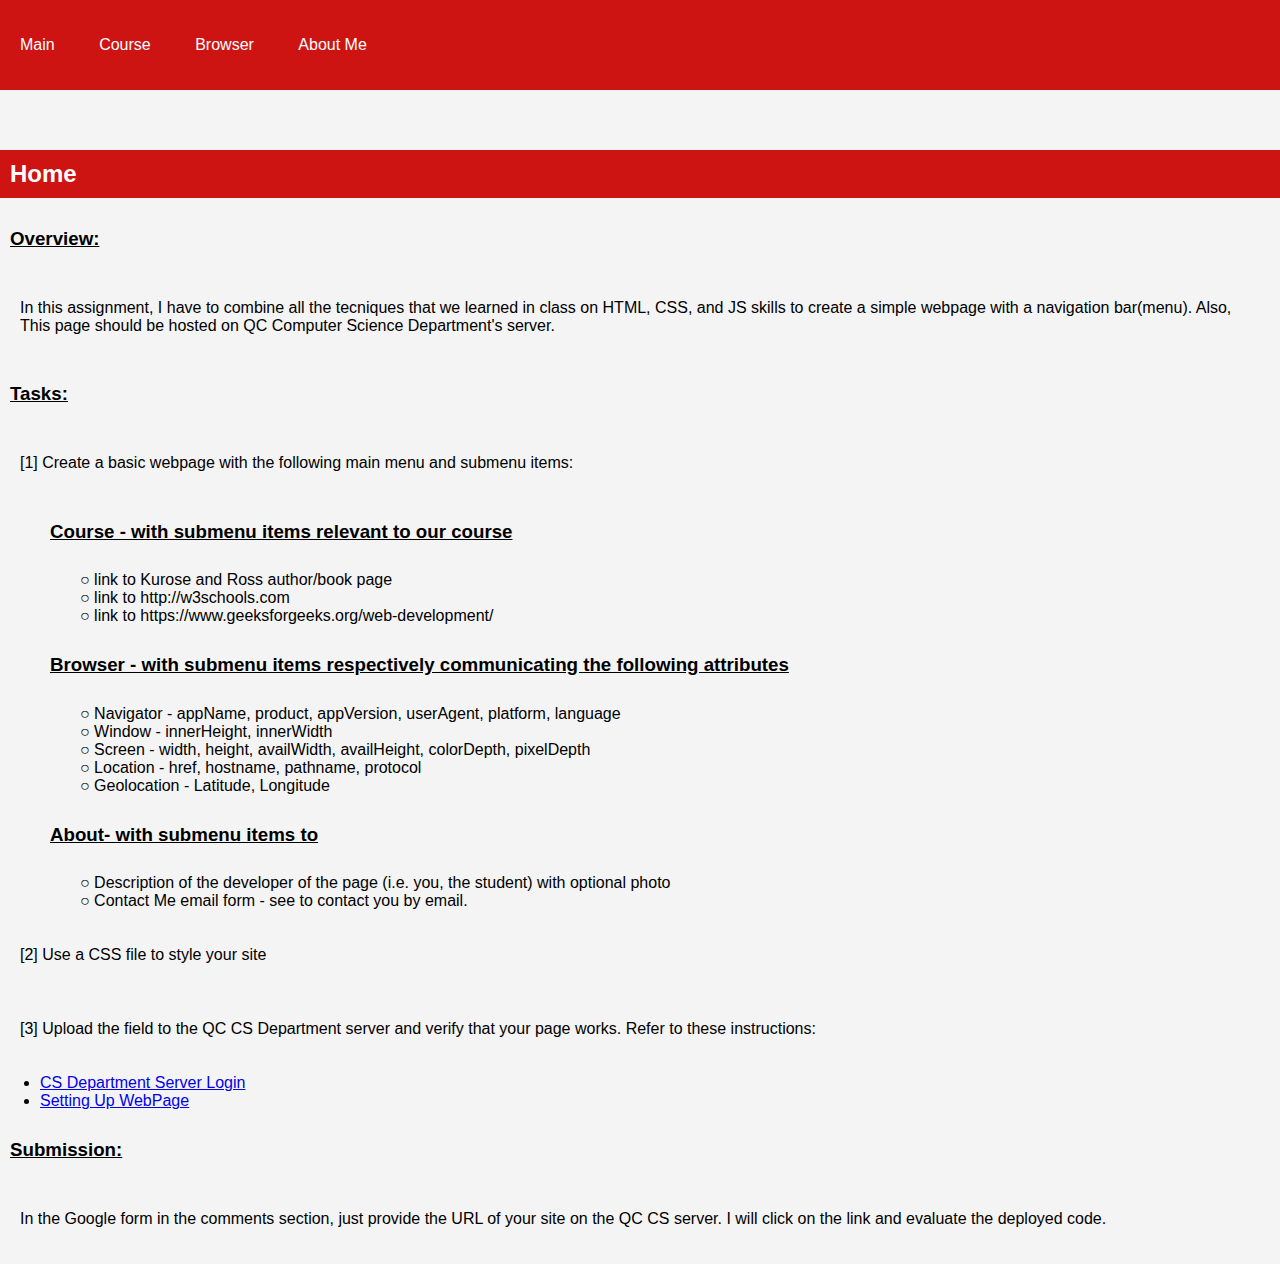
<file: home.html>
<!DOCTYPE html>
<html lang="en">

<head>
    <meta charset="UTF-8">
    <meta name="viewport" content="width=device-width, initial-scale=1.0">
    <title>About</title>
    <link rel="stylesheet" href="styles.css">

</head>


<body>
    <nav>
        <ul>

            <li><a href="index.html">Main</a></li>
    
            <li><a href="#">Course</a>
                <ul>
                    <li><a href="https://gaia.cs.umass.edu/kurose_ross/eighth.php ">Kurose and Ross Book</a></li>
                    <li><a href="http://w3schools.com">W3Schools</a></li>
                    <li><a href="https://www.geeksforgeeks.org/web-development/">GeeksforGeeks</a></li>
                </ul>
            </li>
            <li><a href="#">Browser</a>
                <ul>
                    <li><a href="#" onclick="showNavigator()">Navigator</a></li>
                    <li><a href="#" onclick="showWindow()">Window</a></li>
                    <li><a href="#" onclick="showScreen()">Screen</a></li>
                    <li><a href="#" onclick="showLocation()">Location</a></li>
                    <li><a href="#" onclick="showGeolocation()">Geolocation</a></li>
                </ul>
            </li>
            <li><a href="#">About Me</a>
                <ul>
                    <li><a href="about.html">About Me</a></li>
                    <li><a href="contact.html">Contact Me</a></li>
                </ul>
            </li>
        </ul>
    </nav>

    <div id="info"></div>
<!-- about me -->
    <h2> Home </h2>
        <h3> Overview: </h3>
        <p> In this assignment, I have to combine all the tecniques that we learned in  class on HTML, CSS, and JS skills to create a simple
         webpage with a navigation bar(menu). Also, This page should be hosted on QC Computer Science Department's server.</p>
         <h3> Tasks:</h3>
         <p> [1] Create a basic webpage with the following main menu and submenu items:</p>
         <ul> 
             <h3> Course - with submenu items relevant to our course </h3>
             <ul> ○ link to Kurose and Ross author/book page<br>
                  ○ link to http://w3schools.com<br>
                  ○ link to https://www.geeksforgeeks.org/web-development/<br>
             </ul>
             <h3> Browser - with submenu items respectively communicating the following attributes </h3>
                <ul> ○ Navigator - appName, product, appVersion, userAgent, platform, language<br>
                 ○ Window - innerHeight, innerWidth<br>
                 ○ Screen - width, height, availWidth, availHeight, colorDepth, pixelDepth<br>
                 ○ Location - href, hostname, pathname, protocol<br>
                 ○ Geolocation - Latitude, Longitude<br>
             </ul>
             <h3> About- with submenu items to </h3>
             <ul>
                 ○ Description of the developer of the page (i.e. you, the student) with optional photo<br>
                 ○ Contact Me email form - see to contact you by email.<br>
             </ul>
         </ul>
         <p> [2] Use a CSS file to style your site</p>
         <p>[3] Upload the field to the QC CS Department server and verify that your page works. Refer to these instructions:</p>
            <ul>  
                 <li><a href="https://venus.cs.qc.cuny.edu/~xiuyi/linux_login.html"> CS Department Server Login</a></li>
                 <li><a href="https://venus.cs.qc.cuny.edu/~xiuyi/webpage_setup.html">Setting Up WebPage</a></li>
            </ul>
    <h3> Submission: </h3>
         <p> In the Google form in the comments section, just provide the URL of your site on the QC CS server. I will click on the link
            and evaluate the deployed code.</p>

</body>
</html>
</file>
<file: styles.css>
body {
    font-family: Arial, sans-serif;
    margin: 0;
    padding: 0;
    background-color: #f4f4f4;
}

nav {
    background: #ce1313;
    color: #fff;
    padding: 10px 0;
}

nav ul {
    list-style: none;
    padding: 0;
}

nav ul li {
    display: inline-block;
    position: relative;
}

nav ul li a {
    color: #fff;
    padding: 10px 20px;
    text-decoration: none;
    display: block;
}

nav ul li ul {
    display: none;
    position: absolute;
    background: #ce1313;
    top: 100%;
    left: 0;
}

nav ul li:hover ul {
    display: block;
}

nav ul li ul li {
    display: block;
}

nav ul li ul li a {
    padding: 10px;
}


#info {
    padding: 20px;
}

h1,h3
{
    padding:10px 10px;
    text-decoration: underline;

}

h2
{
    background: #ce1313;
    color: #fff;
    padding: 10px 10px;   
}

p
{
    padding: 20px 20px; 
     
}

contact-form 
{
    border: 2px solid purple;
    width: 1100px;
    padding:24px;
  }

form label,
  input {
  display: block;
  width:100%;
  margin:16px;
  padding:10px; 
  }
</file>
